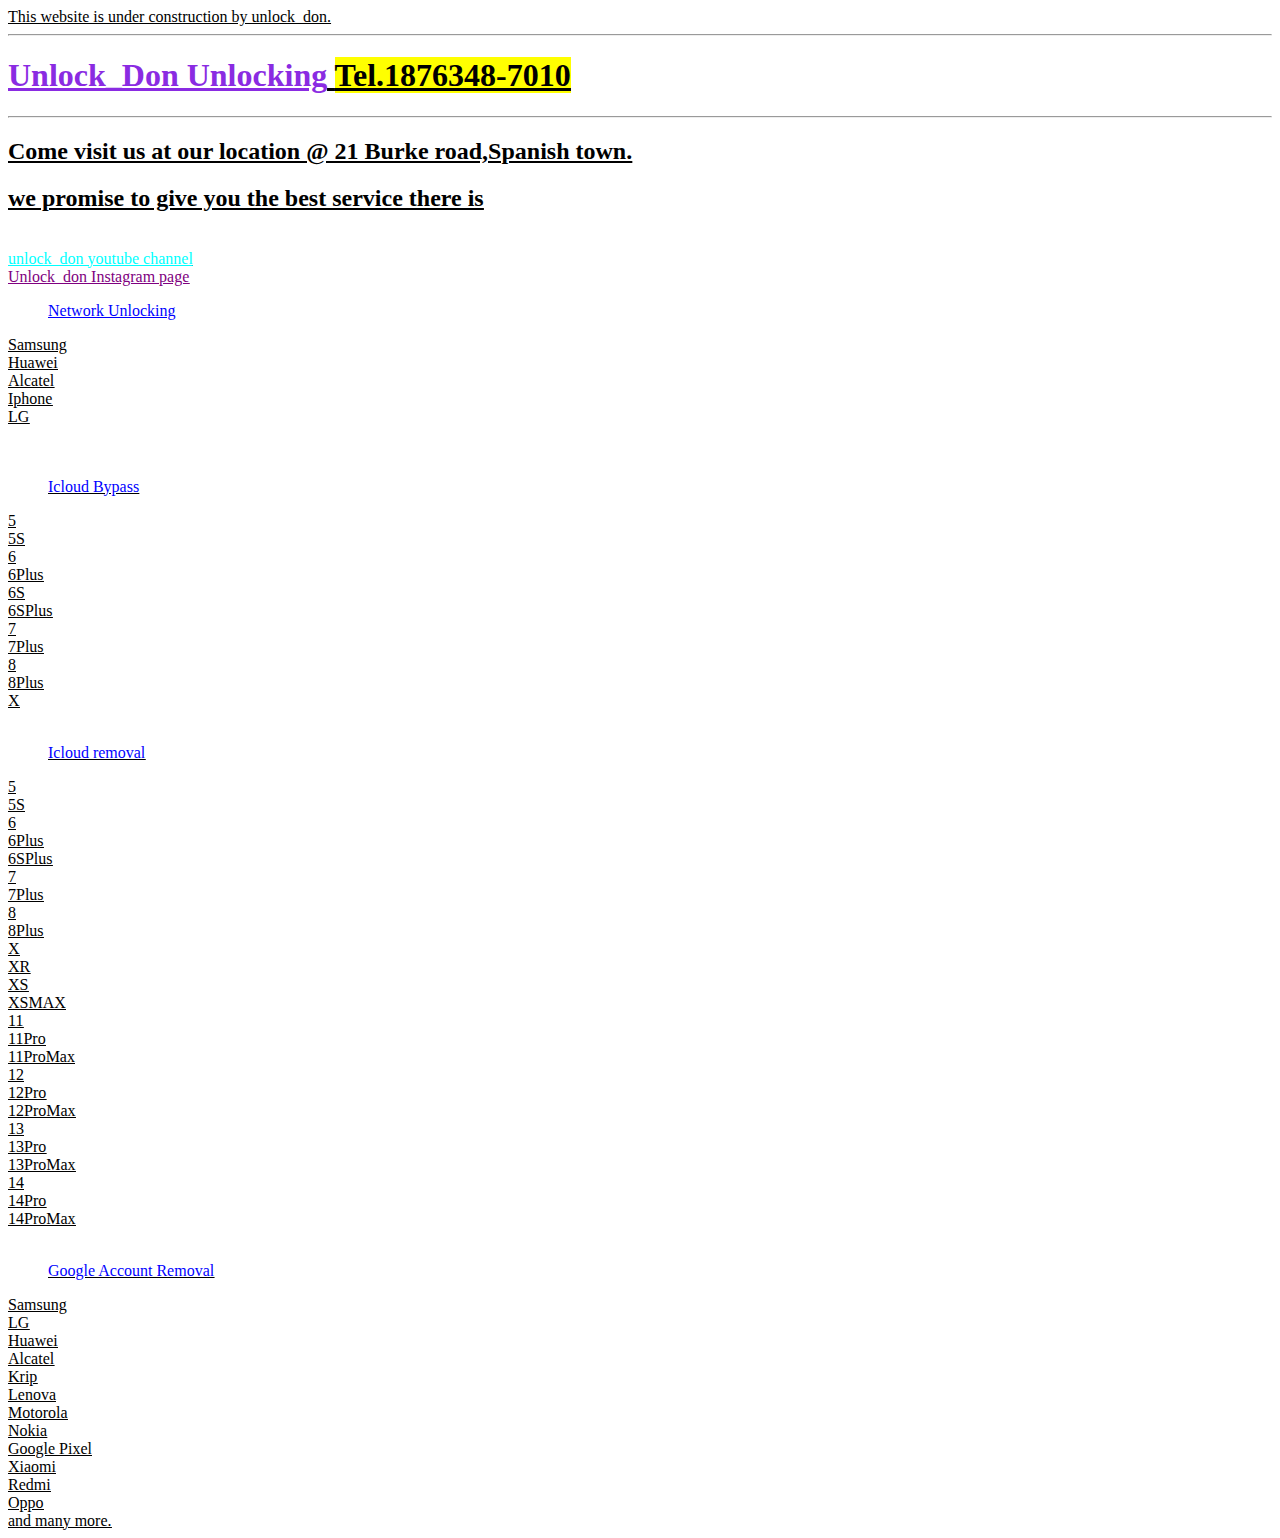
<file: index.html>
<!DOCTYPE html>
<html lang="en">
  <head>
    <meta charset="UTF-8" />
    <meta http-equiv="X-UA-Compatible" content="IE=edge" />
    <meta name="viewport" content="width=device-width, initial-scale=1.0" />
    <link rel="stylesheet" href="unlock_don.css" />
    <title>Unlock_Don Unlocking</title>
      
      <style>
        .blink {
          color:;
      
      animation:;
  }
</style>
    
    
    <span class="blink"><u>This website is under construction by unlock_don.<u/><span/>
    <hr />


    
  </head>

  <body>
   
    <h1><u><bold>Unlock_Don Unlocking<bold/></u> <mark>Tel.1876348-7010</mark></h1>
    <hr />
    <h2>Come visit us at our location @ 21 Burke road,Spanish town.</h2>
    <h2>we promise to give you the best service there is</h2>
    <br />
    
     <a class= "youtube"href="https://www.youtube.com/shorts/UmE8lLXrrH4">unlock_don youtube channel</a>
    <br/>
      <a class = "instagram" href="https://www.instagram.com/unlock_don/">Unlock_don Instagram page</a>
    
    <ul class="networkunlocking">
      <u>Network Unlocking<u/>
    </ul>
    <li>Samsung</li>
    <li>Huawei</li>
    <li>Alcatel</li>
    <li>Iphone</li>
    <li>LG</li>
    <li></li>
    <br />
    <ul class="icloudbypass">
      Icloud Bypass
    </ul>
    <li>5</li>
    <li>5S</li>
    <li>6</li>
    <li>6Plus</li>
    <li>6S</li>
    <li>6SPlus</li>
    <li>7</li>
    <li>7Plus</li>
    <li>8</li>
    <li>8Plus</li>
    <li>X</li>
    <br />
    <ul class="icloudremoval">
      Icloud removal
    </ul>
    <li>5</li>
    <li>5S</li>
    <li>6</li>
    <li>6Plus</li>
    <li>6SPlus</li>
    <li>7</li>
    <li>7Plus</li>
    <li>8</li>
    <li>8Plus</li>
    <li>X</li>
    <li>XR</li>
    <li>XS</li>
    <li>XSMAX</li>
    <li>11</li>
    <li>11Pro</li>
    <li>11ProMax</li>
    <li>12</li>
    <li>12Pro</li>
    <li>12ProMax</li>
    <li>13</li>
    <li>13Pro</li>
    <li>13ProMax</li>
    <li>14</li>
    <li>14Pro</li>
    <li>14ProMax</li>
    <br />
    <ul class="googleaccountremoval">
      Google Account Removal
    </ul>
    <li>Samsung</li>
    <li>LG</li>
    <li>Huawei</li>
    <li>Alcatel</li>
    <li>Krip</li>
    <li>Lenova</li>
    <li>Motorola</li>
    <li>Nokia</li>
    <li>Google Pixel</li>
    <li>Xiaomi</li>
    <li>Redmi</li>
    <li>Oppo</li>
    <liVivo></li>
    <li>and many more.</li>
     
    
  </body>
 
</html>
</file>
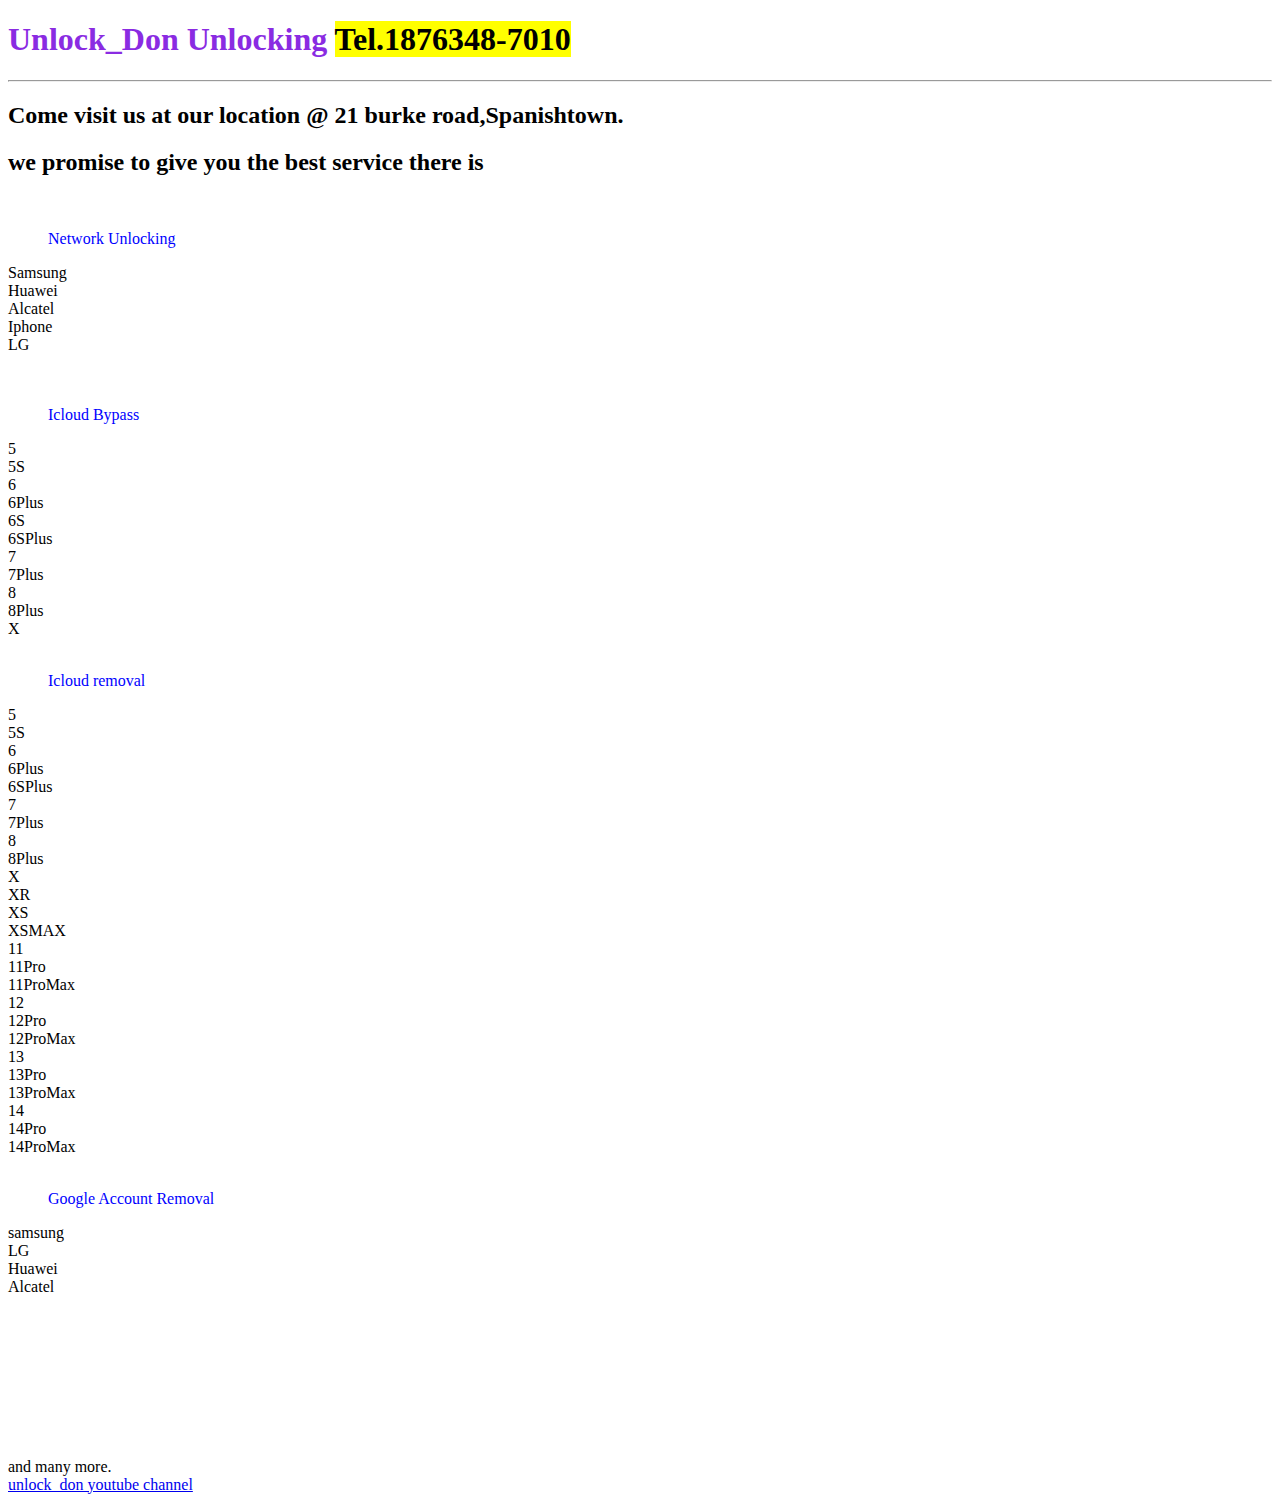
<file: unlock_don.html>
<!DOCTYPE html>
<html lang="en">
  <head>
    <meta charset="UTF-8" />
    <meta http-equiv="X-UA-Compatible" content="IE=edge" />
    <meta name="viewport" content="width=device-width, initial-scale=1.0" />
    <link rel="stylesheet" href="unlock_don.css" />
    <title>Unlock_Don Unlocking</title>
  </head>
  

  <body>
    
    

    
    
    <h1>Unlock_Don Unlocking <mark>Tel.1876348-7010</mark></h1>
    <hr />
    
    <h2>Come visit us at our location @ 21 burke road,Spanishtown.</h2>
    <h2>we promise to give you the best service there is</h2>
    <br />
    <ul class="networkunlocking">
      Network Unlocking
    </ul>
    <li>Samsung</li>
    <li>Huawei</li>
    <li>Alcatel</li>
    <li>Iphone</li>
    <li>LG</li>
    <li></li>
    <br />
    <ul class="icloudbypass">
      Icloud Bypass
    </ul>
    <li>5</li>
    <li>5S</li>
    <li>6</li>
    <li>6Plus</li>
    <li>6S</li>
    <li>6SPlus</li>
    <li>7</li>
    <li>7Plus</li>
    <li>8</li>
    <li>8Plus</li>
    <li>X</li>
    <br />
    <ul class="icloudremoval">
      Icloud removal
    </ul>
    <li>5</li>
    <li>5S</li>
    <li>6</li>
    <li>6Plus</li>
    <li>6SPlus</li>
    <li>7</li>
    <li>7Plus</li>
    <li>8</li>
    <li>8Plus</li>
    <li>X</li>
    <li>XR</li>
    <li>XS</li>
    <li>XSMAX</li>
    <li>11</li>
    <li>11Pro</li>
    <li>11ProMax</li>
    <li>12</li>
    <li>12Pro</li>
    <li>12ProMax</li>
    <li>13</li>
    <li>13Pro</li>
    <li>13ProMax</li>
    <li>14</li>
    <li>14Pro</li>
    <li>14ProMax</li>
    <br />
    <ul class="googleaccountremoval">
      Google Account Removal
    </ul>
    <li>samsung</li>
    <li>LG</li>
    <li>Huawei</li>
    <li>Alcatel</li>
    <li></li>
    <li></li>
    <li></li>
    <li></li>
    <li></li>
    <li></li>
    <li></li>
    <li></li>
    <li></li>
    <li>and many more.</li>
    
    
    <a href="https://www.youtube.com/shorts/UmE8lLXrrH4">unlock_don youtube channel</a>
  </body>
  <?php 
  $unlockDon= unlocking;
  echo(unlockDon);
  
  ?>
</html>
</file>
<file: unlock_don.css>
html{
  background-image: url("") ;
  background-position: center;
  background-attachment: fixed;
  background-repeat: no-repeat;
  background-size: cover;
  
  h2{
    color:black;
  
  }

.youtube{
  color:aqua;

}

.instagram{
  color:purple;

}
h4{
  color:;

}

li{
  color: black;


}

h1 {
  color: blueviolet;
}

.networkunlocking {
  color:blue ;
}
.icloudbypass {
  color: blue;
}
.icloudremoval {
  color: blue;
}
.googleaccountremoval {
  color: blue;
}
</file>
